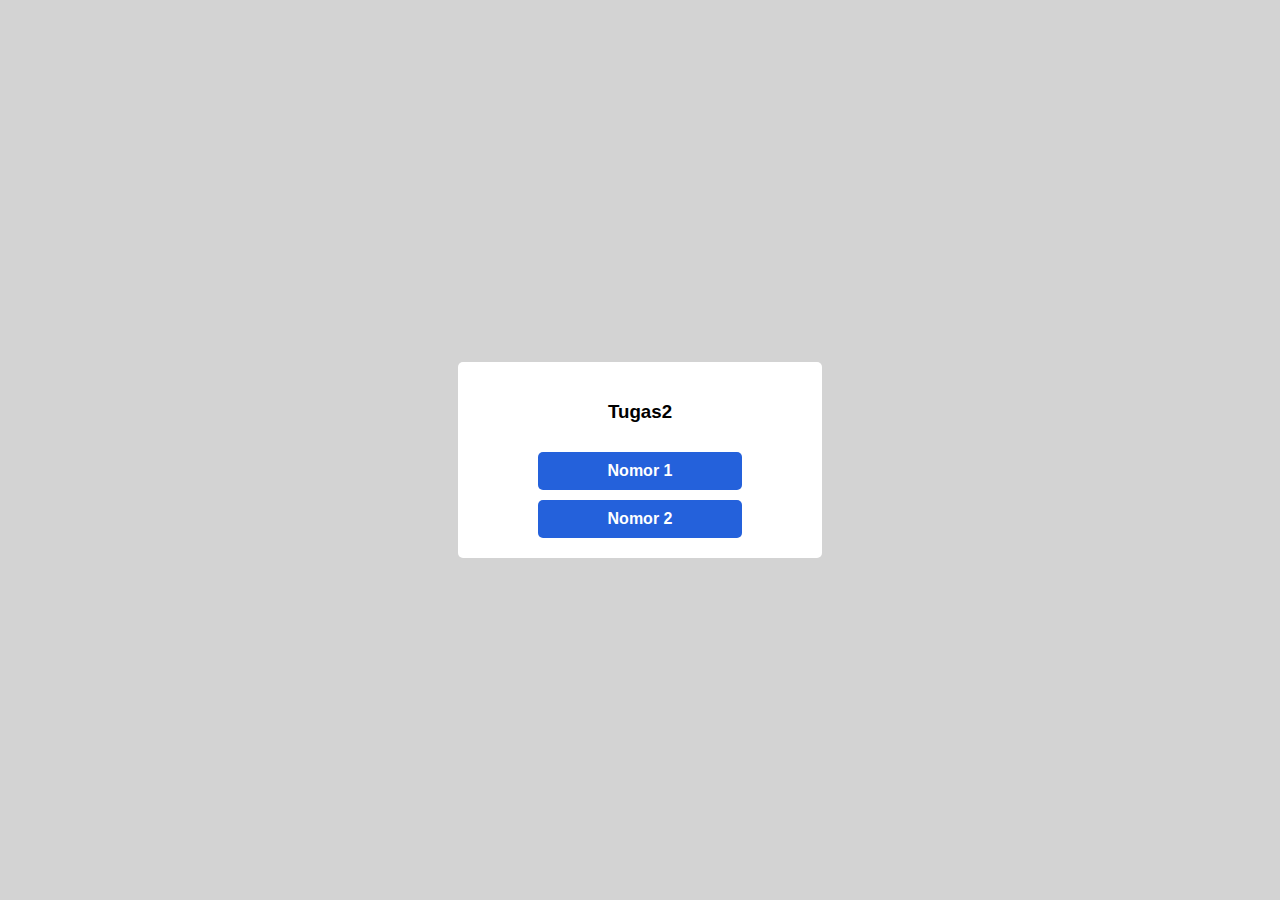
<file: index.html>
<!DOCTYPE html>
<html lang="en">
    <head>
        <meta charset="UTF-8">
        <meta name="viewport"content="width=device-width,initial-scale=1.0">
        <title>Document</title>
        <link rel="stylesheet"href="a.css">
    </head>
    <body>
        <div class="container">
            <h3>Tugas2</h3>
            <a href="pertama/"><b>Nomor 1</b></a></button>
            <a href="kedua/"><b>Nomor 2</b></a></button>
        </div>
    </body>
</html>
</file>
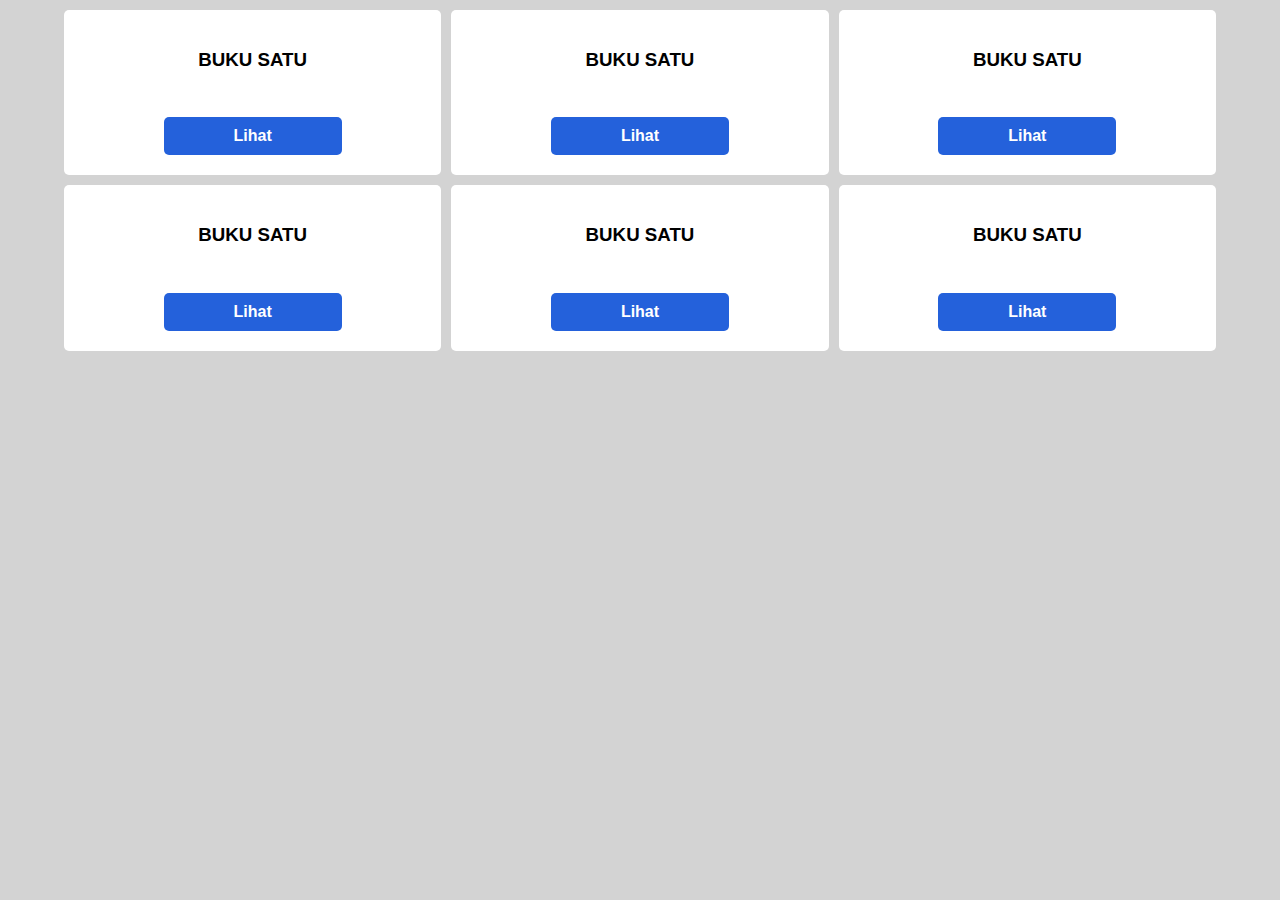
<file: kedua/index.html>
<!DOCTYPE html>
<html lang="en">
    <head>
        <meta charset="UTF-8">
        <meta name="viewport"content="width=device-width,initial-scale=1.0">
        <title>Document,</title>
        <link rel="stylesheet"href="style.css">
    </head>
    <body>
        <div class="maincontainer">
            <div class="container">
                <h3>BUKU SATU</h3>
                <br>
                <button><b>Lihat</b></button>
            </div>
            <div class="container">
                <h3>BUKU SATU</h3>
                <br>
                <button><b>Lihat</b></button>
            </div>
            <div class="container">
                <h3>BUKU SATU</h3>
                <br>
                <button><b>Lihat</b></button>
            </div>
            <div class="container">
                <h3>BUKU SATU</h3>
                <br>
                <button><b>Lihat</b></button>
            </div>
            <div class="container">
                <h3>BUKU SATU</h3>
                <br>
                <button><b>Lihat</b></button>
            </div>
            <div class="container">
                <h3>BUKU SATU</h3>
                <br>
                <button><b>Lihat</b></button>
            </div>
        </div>
    </body>
</html>
</file>
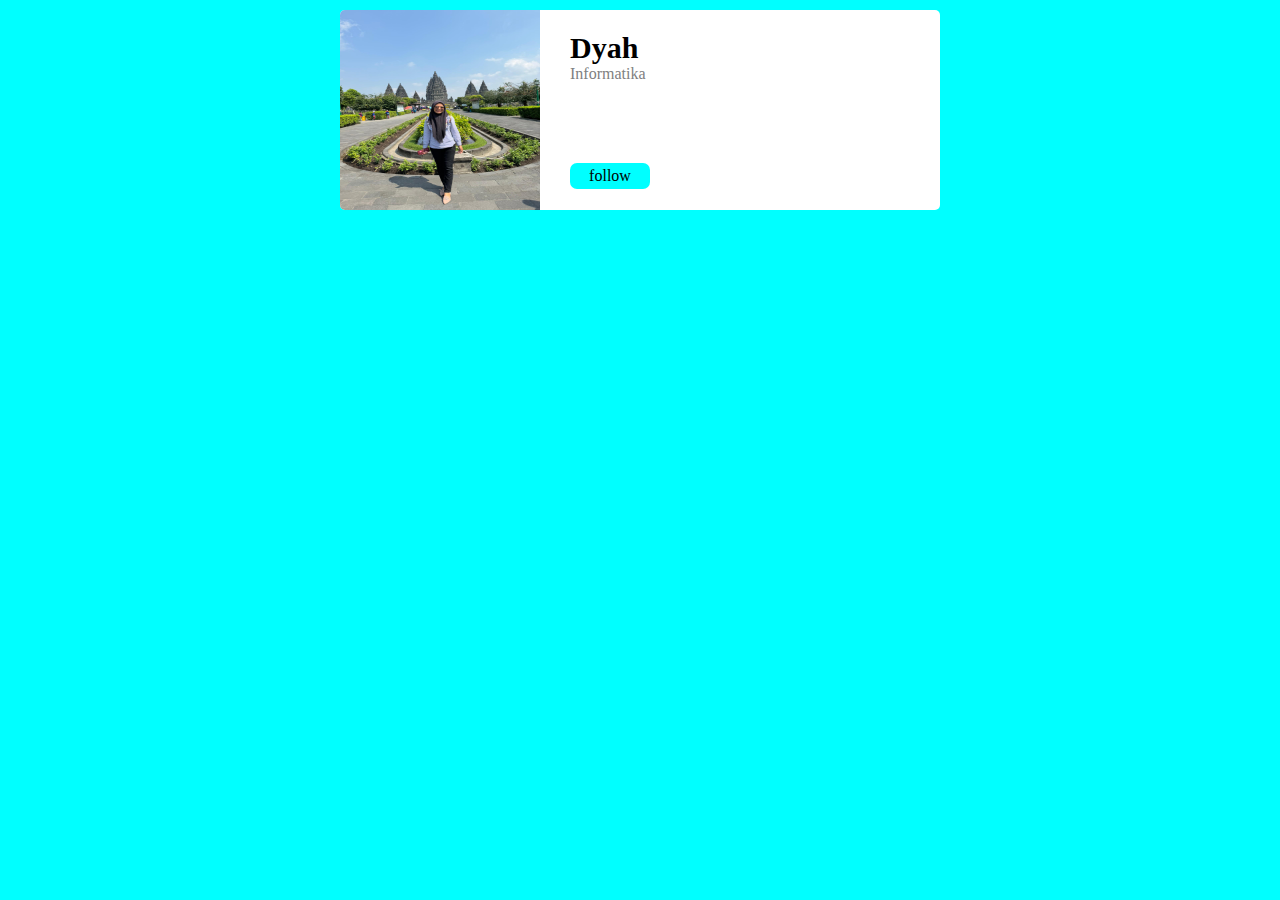
<file: pertama/index.html>
<!DOCTYPE html>
<html lang="en">
    <head>
    <meta charset="UTF-8">
    <meta name="viewport"content="width=device-width, initial-scale=1.0">

    <title>Document</title>
    <link rel="stylesheet"href="a.css">
    </head>
    <body>
        <div class ="luar">
            <div class="dalam">
                <img src="fotochan.jfif"alt="gambar"class="gambar">
                <div class="kata">
                    <h3 class="h">dyah</h3>
                    <p class="p2">informatika</p>
                    <p class="p">follow</p>
                </div>
            </div>
        </div>
    </body>
</html>
</file>
<file: a.css>
body{
    display: flex;
    justify-content: center;
    align-items: center;
    height: 100vh;
    margin: 0;
    font-family: Arial,sans-serif;
    background-color: lightgray;
}

.container{
    background-color: white;
    display: flex;
    flex-direction: column;
    justify-content: center;
    align-items: center;
    align-self: flex;
    margin-top: 20px;
    padding: 20px 80px;
    border-radius: 5px;
}

a{
    color: white;
    text-decoration: none;
    background-color: rgb(36,97,219);
    color: white;
    border: none;
    padding: 10px 70px;
    font-size: 1rem;
    cursor:pointer;
    border-radius: 5px;
    margin-top: 10px;
}

a:hover{
    background-color: #013bfa;
    color:white;
}

@media screen and(max-width:768px){
    .maincontainer{
        grid-template-columns: repeat(2,1fr);
    }
}
    
@media screen and(max-width:480){
    .maincontainer{
        grid-template-columns: 1fr;
    }
    
}
</file>
<file: kedua/style.css>
body{
    display: flex;
    justify-content: center;
    align-items: center;
    height: 100%;
    margin: 0;
    font-family: Arial,sans-serif;
    background-color: lightgrey;
}

.maincontainer{
    display:grid;
    align-self: baselie;
    grid-template-columns: repeat(3,1fr);
    grid-template-rows: repeat(2,auto);
    gap: 10px;
    width: 90%;
    max-width: 1200px;
    margin: 10px auto;
}

.container{
    background-color: white;
    display: flex;
    flex-direction: column;
    justify-content: center;
    align-items: center;
    padding: 20px;
    border-radius: 5px;
}

button{
    background-color: rgb(36,97,219);
    color: white;
    border: none;
    padding: 10px 70px;
    font-size: 1rem;
    cursor: pointer;
    border-radius: 5px;
    margin-top: 10px;
}

button:hover{
    background-color: #013bfa;
    color:white;
}

@media screen and(max-width: 768px){
    .maincontainer{
        grid-template-columns: repeat(2,1fr);
    }
}

@media  screen and (max-width:480px){
    .maincontainer{
        grid-template-columns: 1fr;
    }
}
</file>
<file: pertama/a.css>
*{
    margin: 0px;
    padding: 0px;
    }
    body{
        background-color: aqua;
    }

    .dalam{
        border-radius:5px;
        background-color:white;
        display:flex;
        overflow:auto;
        flex-direction:row;
        width:600px;
        height:auto;
        margin: 10px auto;
    }
    .gambar{
        width:200px;
        height:200px;
    }
    .luar{
        align-items: center;
        height: auto;
        display:flex;
        justify-content:center;
        }
    .kata{
        display: flex;
        margin-left: 30px;
        justify-content: center;
        flex-direction: column;
        align-content: center;
        }
    .h{
        font-size: 30px;
        text-transform: capitalize;
        }
    .p2{
        text-transform: capitalize;
        color: gray;
        }
    .p{
        background-color: cyan;
        display: inline;
        margin-top: 80px;
        text-align: center;
        width: 70px;
        padding: 4px 5px;
        cursor: pointer;
        border-radius: 7px;
        }
    .p:hover{
        background-color: blue;
        color: white;
    }
    
    @media screen and (max-width:600px){
        .dalam{
            flex-direction: column;
            width: auto;
            height: auto;
            }
        .kata{
            margin: 10px auto;
            align-items: center;
            }
        .p{
            margin: 25Spx auto;
            }
        }
</file>
